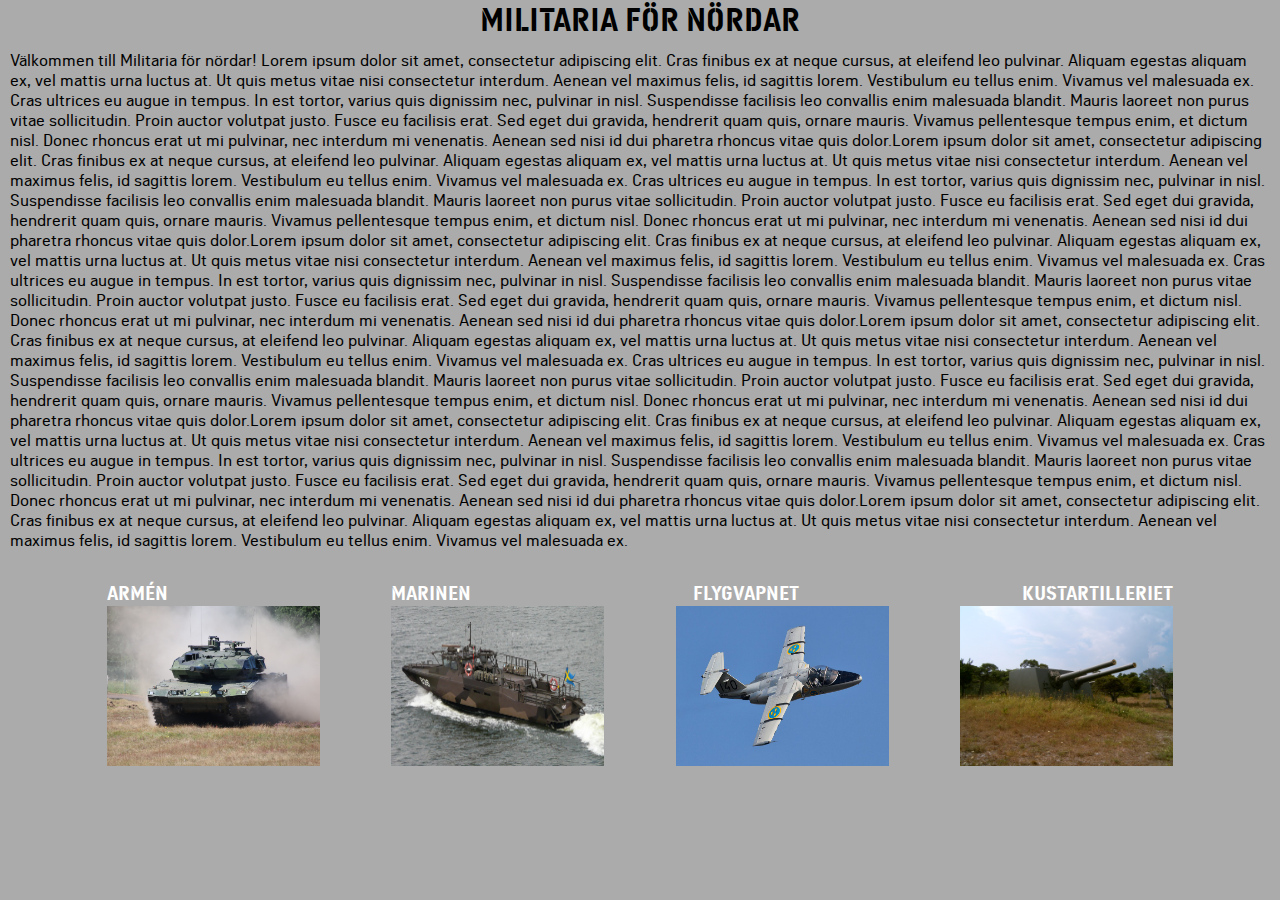
<file: index.html>
<!DOCTYPE html>
<html lang="zxx">
   <head>
      <meta name="viewport" content="width=device-width, initial-scale=1.0">
      <title>Militaria</title>
      <meta charset="utf-8">
      <link rel="stylesheet" type="text/css" href="css/style.css">
      <link rel="stylesheet" type="text/css" href="css/grid.css">
      <link rel="stylesheet" href="https://cdnjs.cloudflare.com/ajax/libs/font-awesome/4.7.0/css/font-awesome.min.css">
      <link rel="stylesheet" href="stylesheet.css" type="text/css">
      <link rel="stylesheet" href="stylesheettext.css" type="text/css">
      </head>
    <body>
      <div class="container">
        <header></header>
        <!--Resten av sidan-->
        <h1 class="rubrik">Militaria för nördar</h1>
        <p class="inledning">Välkommen till Militaria för nördar! Lorem ipsum dolor sit amet, consectetur adipiscing elit. Cras finibus ex at neque cursus, at eleifend leo pulvinar. Aliquam egestas aliquam ex, vel mattis urna luctus at. Ut quis metus vitae nisi consectetur interdum. Aenean vel maximus felis, id sagittis lorem. Vestibulum eu tellus enim. Vivamus vel malesuada ex. Cras ultrices eu augue in tempus. In est tortor, varius quis dignissim nec, pulvinar in nisl. Suspendisse facilisis leo convallis enim malesuada blandit. Mauris laoreet non purus vitae sollicitudin. Proin auctor volutpat justo. Fusce eu facilisis erat. Sed eget dui gravida, hendrerit quam quis, ornare mauris. Vivamus pellentesque tempus enim, et dictum nisl. Donec rhoncus erat ut mi pulvinar, nec interdum mi venenatis. Aenean sed nisi id dui pharetra rhoncus vitae quis dolor.Lorem ipsum dolor sit amet, consectetur adipiscing elit. Cras finibus ex at neque cursus, at eleifend leo pulvinar. Aliquam egestas aliquam ex, vel mattis urna luctus at. Ut quis metus vitae nisi consectetur interdum. Aenean vel maximus felis, id sagittis lorem. Vestibulum eu tellus enim. Vivamus vel malesuada ex. Cras ultrices eu augue in tempus. In est tortor, varius quis dignissim nec, pulvinar in nisl. Suspendisse facilisis leo convallis enim malesuada blandit. Mauris laoreet non purus vitae sollicitudin. Proin auctor volutpat justo. Fusce eu facilisis erat. Sed eget dui gravida, hendrerit quam quis, ornare mauris. Vivamus pellentesque tempus enim, et dictum nisl. Donec rhoncus erat ut mi pulvinar, nec interdum mi venenatis. Aenean sed nisi id dui pharetra rhoncus vitae quis dolor.Lorem ipsum dolor sit amet, consectetur adipiscing elit. Cras finibus ex at neque cursus, at eleifend leo pulvinar. Aliquam egestas aliquam ex, vel mattis urna luctus at. Ut quis metus vitae nisi consectetur interdum. Aenean vel maximus felis, id sagittis lorem. Vestibulum eu tellus enim. Vivamus vel malesuada ex. Cras ultrices eu augue in tempus. In est tortor, varius quis dignissim nec, pulvinar in nisl. Suspendisse facilisis leo convallis enim malesuada blandit. Mauris laoreet non purus vitae sollicitudin. Proin auctor volutpat justo. Fusce eu facilisis erat. Sed eget dui gravida, hendrerit quam quis, ornare mauris. Vivamus pellentesque tempus enim, et dictum nisl. Donec rhoncus erat ut mi pulvinar, nec interdum mi venenatis. Aenean sed nisi id dui pharetra rhoncus vitae quis dolor.Lorem ipsum dolor sit amet, consectetur adipiscing elit. Cras finibus ex at neque cursus, at eleifend leo pulvinar. Aliquam egestas aliquam ex, vel mattis urna luctus at. Ut quis metus vitae nisi consectetur interdum. Aenean vel maximus felis, id sagittis lorem. Vestibulum eu tellus enim. Vivamus vel malesuada ex. Cras ultrices eu augue in tempus. In est tortor, varius quis dignissim nec, pulvinar in nisl. Suspendisse facilisis leo convallis enim malesuada blandit. Mauris laoreet non purus vitae sollicitudin. Proin auctor volutpat justo. Fusce eu facilisis erat. Sed eget dui gravida, hendrerit quam quis, ornare mauris. Vivamus pellentesque tempus enim, et dictum nisl. Donec rhoncus erat ut mi pulvinar, nec interdum mi venenatis. Aenean sed nisi id dui pharetra rhoncus vitae quis dolor.Lorem ipsum dolor sit amet, consectetur adipiscing elit. Cras finibus ex at neque cursus, at eleifend leo pulvinar. Aliquam egestas aliquam ex, vel mattis urna luctus at. Ut quis metus vitae nisi consectetur interdum. Aenean vel maximus felis, id sagittis lorem. Vestibulum eu tellus enim. Vivamus vel malesuada ex. Cras ultrices eu augue in tempus. In est tortor, varius quis dignissim nec, pulvinar in nisl. Suspendisse facilisis leo convallis enim malesuada blandit. Mauris laoreet non purus vitae sollicitudin. Proin auctor volutpat justo. Fusce eu facilisis erat. Sed eget dui gravida, hendrerit quam quis, ornare mauris. Vivamus pellentesque tempus enim, et dictum nisl. Donec rhoncus erat ut mi pulvinar, nec interdum mi venenatis. Aenean sed nisi id dui pharetra rhoncus vitae quis dolor.Lorem ipsum dolor sit amet, consectetur adipiscing elit. Cras finibus ex at neque cursus, at eleifend leo pulvinar. Aliquam egestas aliquam ex, vel mattis urna luctus at. Ut quis metus vitae nisi consectetur interdum. Aenean vel maximus felis, id sagittis lorem. Vestibulum eu tellus enim. Vivamus vel malesuada ex.  
       </p>
       <!--Länkarna på landningssidan-->
        <div class="frontlink">
           <a class="startlink armenlink" href="armen.html">Armén</a>
           <a class="startlink marinenlink" href=#>Marinen</a>
           <a class="startlink flyglink" href=#>Flygvapnet</a>
           <a class="startlink kustlink" href=#>Kustartilleriet</a>
           </div>
         <div class="startpics">
          <img src="img/strv122.webp" alt="Stridsvagn 122" class="startpicstyle">
          <img src="img/strb90.webp" alt="Stridsbåt 90" class="startpicstyle">
          <img src="img/sk60.webp" alt="Skolflygplan 60" class="startpicstyle">
          <img src="img/ka.webp" alt="Kustartilleripjäs" class="startpicstyle">
         </div>
        <!--Overlay till menyn-->
        <div id="myNav" class="overlay">

        <!-- Button to close the overlay navigation -->
        <a href="javascript:void(0)" class="closebtn" onclick="closeNav()">&times;</a>

        <!-- Overlay content -->
        <div class="overlay-content">
        <a href="#">Hem</a>
        <a href="armen.html">Armén</a>
        <a href="#">Marinen</a>
        <a href="#">Flygvapnet</a>
        <a href="#">Kustartilleriet</a>
        </div>

        </div>

<!-- Use any element to open/show the overlay navigation menu -->
<span onclick="openNav()" id="button">Meny</span>
       <footer>
        <ul class="footerlinks">
          <li> <a class="footlink armenlink" href=armen.html>Armén</a> </li>
          <li> <a class="footlink marinenlink" href=#>Marinen</a> </li>
          <li> <a class="footlink flyglink" href=#>Flygvapnet</a> </li>
          <li> <a class="footlink kustlink" href=#>Kustartilleriet</a> </li>
          </ul>
       </footer>
     </div>
     <script src="script.js"></script>
   </body>
</html>
</file>
<file: css/style.css>
*{
    padding: 0;
    margin: 0;
    font-family: 'forsvarsmakten_sansstencil';
}
/*Bakgrundsfärg*/
body{
    background-color: rgb(171, 171, 171);
}
body ::selection {
    background: green;
}
.inledning{
    margin: 10px;
    padding-bottom: 20px;
}

p{
    font-family: 'forsvarsmakten_sansregular';
    text-decoration-color: rgb(0, 0, 0);
}
footer{
    background-color: black;
    display: none;
}
nav{
    display: none;
}
a{
    text-decoration: none;
}
/*Färger för länkar på landingssidan*/
.armenlink:hover{
    color: rgb(0, 138, 0);
}
.marinenlink:hover{
    color: blue;
}
.flyglink:hover{
    color:rgb(68, 94, 114);
}
.kustlink:hover{
    color: red;
}
/*Färger för länkar på sidan om armén*/
.infolink:hover{
    color: rgb(0, 138, 0);
}

.startlink:visited,a{
    color: white;
}
.startlink{
    font-size: 125%;
}
.startpicstyle{
    margin: 0;
    padding: 0;
    width: 20%;
}

  #button{
    display: none;
  }
  .overlay {
    height: 0%;
    width: 100%;
    position: fixed;
    z-index: 1;
    top: 0;
    left: 0;
    background-color: rgb(0,0,0);
    background-color: rgba(0,0,0, 0.9);
    overflow-y: hidden;
    transition: 0.5s;
  }
  
  .overlay-content {
    position: relative;
    top: 25%;
    width: 100%;
    text-align: center;
    margin-top: 30px;
  }
  
  .overlay a {
    padding: 8px;
    text-decoration: none;
    font-size: 36px;
    color: #818181;
    display: block;
    transition: 0.3s;
  }
  
  .overlay a:hover, .overlay a:focus {
    color: #f1f1f1;
  }
  
  .overlay .closebtn {
    position: absolute;
    top: 20px;
    right: 45px;
    font-size: 60px;
  }
  
  @media screen and (max-height: 480px) {
    .overlay {overflow-y: auto;}
    .overlay a {font-size: 20px}
    .overlay .closebtn {
    font-size: 40px;
    top: 15px;
    right: 35px;
    }
  }
@media only screen and (max-width: 480px){
    .startlink,.startpicstyle{
        display: none;
    }
    /*Visar footern när skärmen blir mindre än 480px*/
    footer{
        display: unset !important;
        font-size: 7vw;
    }
    .armenlink{
        color: rgb(0, 138, 0);
    }
    .marinenlink{
        color: blue;
    }
    .flyglink{
        color:rgb(68, 94, 114);
    }
    .kustlink{
        color: red;
    }
    #button{
        font-family: 'forsvarsmakten_sansstencil';
        background-color: yellow; 
        width: 100%;
        position: fixed;
        bottom: 0;
        text-align: center;
        font-size: 9vw;
        display: unset !important;
        
      }
      #button:active{
        background-color: rgb(208, 208, 0);
      }
      }
</file>
<file: css/grid.css>
.container{
    display: grid;
    grid-template-columns: repeat(12, 1fr);
    grid-auto-rows: minmax(20px, auto);
}
.rubrik{
    grid-column: 1 / -1;
    grid-row: 1 / 3;
    display: flex;
    justify-content: center;
}
.inledning,.armentext{
    grid-column: 1 / -1;
    grid-row: 3 / 6;
}
/*Placering av länkarna på landingssidan*/
.frontlink{
    grid-row: 6 / 7;
    grid-column: 2 / -2;
    display: flex;
    justify-content: space-between;
}
/*Placering av bilderna under länkarna*/
.startpics{
    grid-row: 7 / 10;
    grid-column: 2 / -2;
    display: flex;
    justify-content: space-between;
}
@media only screen and (max-width: 480px){
    .container{
        display: grid;
        grid-template-columns: repeat(12, 1fr);
        grid-auto-rows: minmax(40px, auto);
    }
    .rubrik{
        grid-column: 1 / -1;
        grid-row: 1 / 3;
        display: flex;
        justify-content: center;
    }
    .inledning,.armentext{
        grid-column: 1 / -1;
        grid-row: 3 / 5;
    }
    footer{
        grid-row: 6 / 10;
        grid-column: 1 / -1;
    }
    .footerlinks{
        display: flex;
        flex-direction: column;
        justify-content: center;
    }
}
</file>
<file: stylesheet.css>
/*! Generated by Font Squirrel (https://www.fontsquirrel.com) on April 27, 2023 */



@font-face {
    font-family: 'forsvarsmakten_sansstencil';
    src: url('forsvarsmaktensans-stencil-webfont.woff2') format('woff2'),
         url('forsvarsmaktensans-stencil-webfont.woff') format('woff');
    font-weight: normal;
    font-style: normal;
    font-display: swap;
}
</file>
<file: stylesheettext.css>
/*! Generated by Font Squirrel (https://www.fontsquirrel.com) on April 27, 2023 */



@font-face {
    font-family: 'forsvarsmakten_sansregular';
    src: url('forsvarsmaktensans-regular-webfont.woff2') format('woff2'),
         url('forsvarsmaktensans-regular-webfont.woff') format('woff');
    font-weight: normal;
    font-style: normal;
    font-display: swap;
}
</file>
